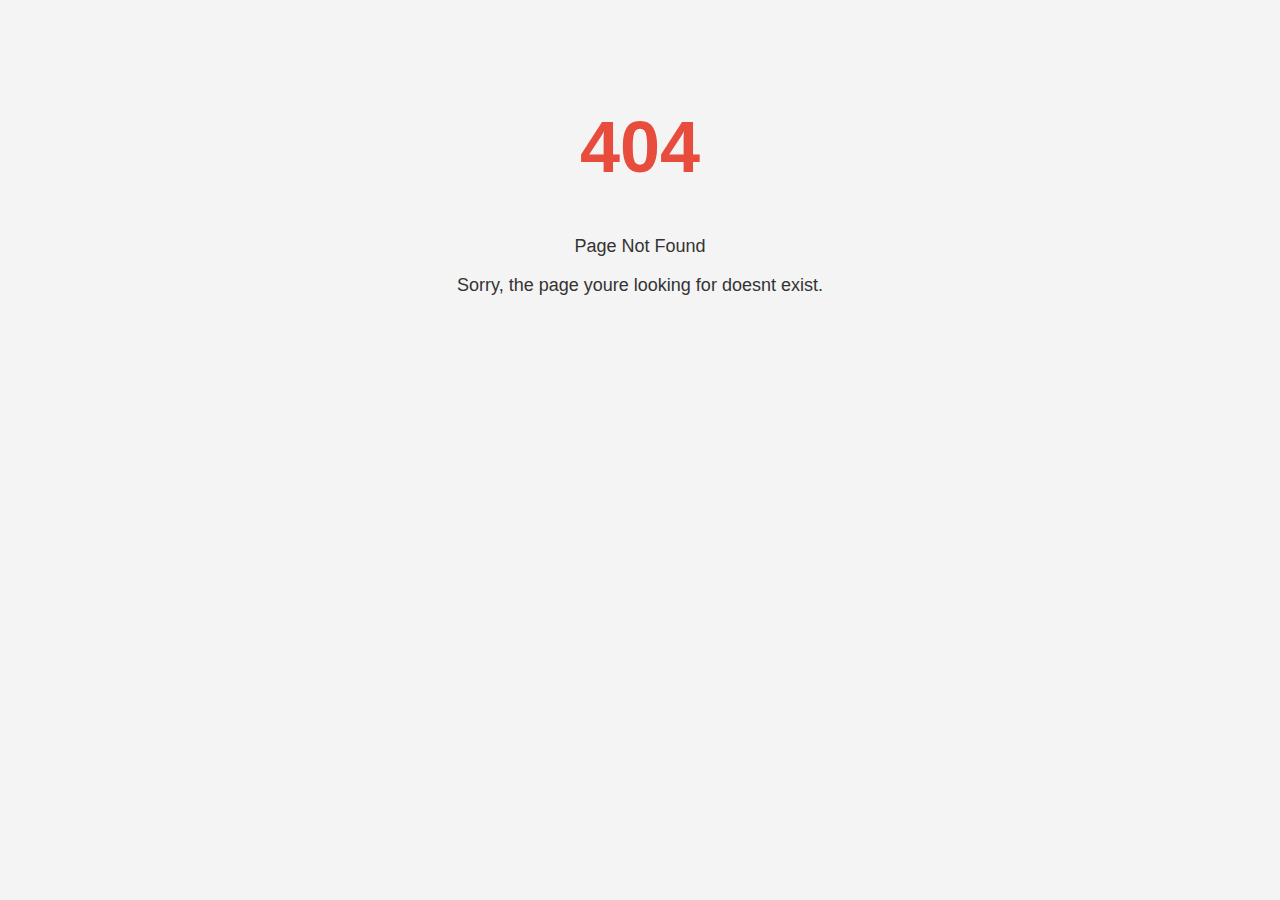
<file: cc-ae/index.html>
<!DOCTYPE html><html lang="en"><head><meta charset="UTF-8"><meta name="viewport" content="width=device-width, initial-scale=1.0"><title>404 Not Found</title><style>body { font-family: Arial, sans-serif; text-align: center; background-color: #f4f4f4; color: #333; padding: 50px; } h1 { font-size: 72px; color: #e74c3c; } p { font-size: 18px; }</style></head><body><h1>404</h1><p>Page Not Found</p><p>Sorry, the page youre looking for doesnt exist.</p></body></html>
</file>
